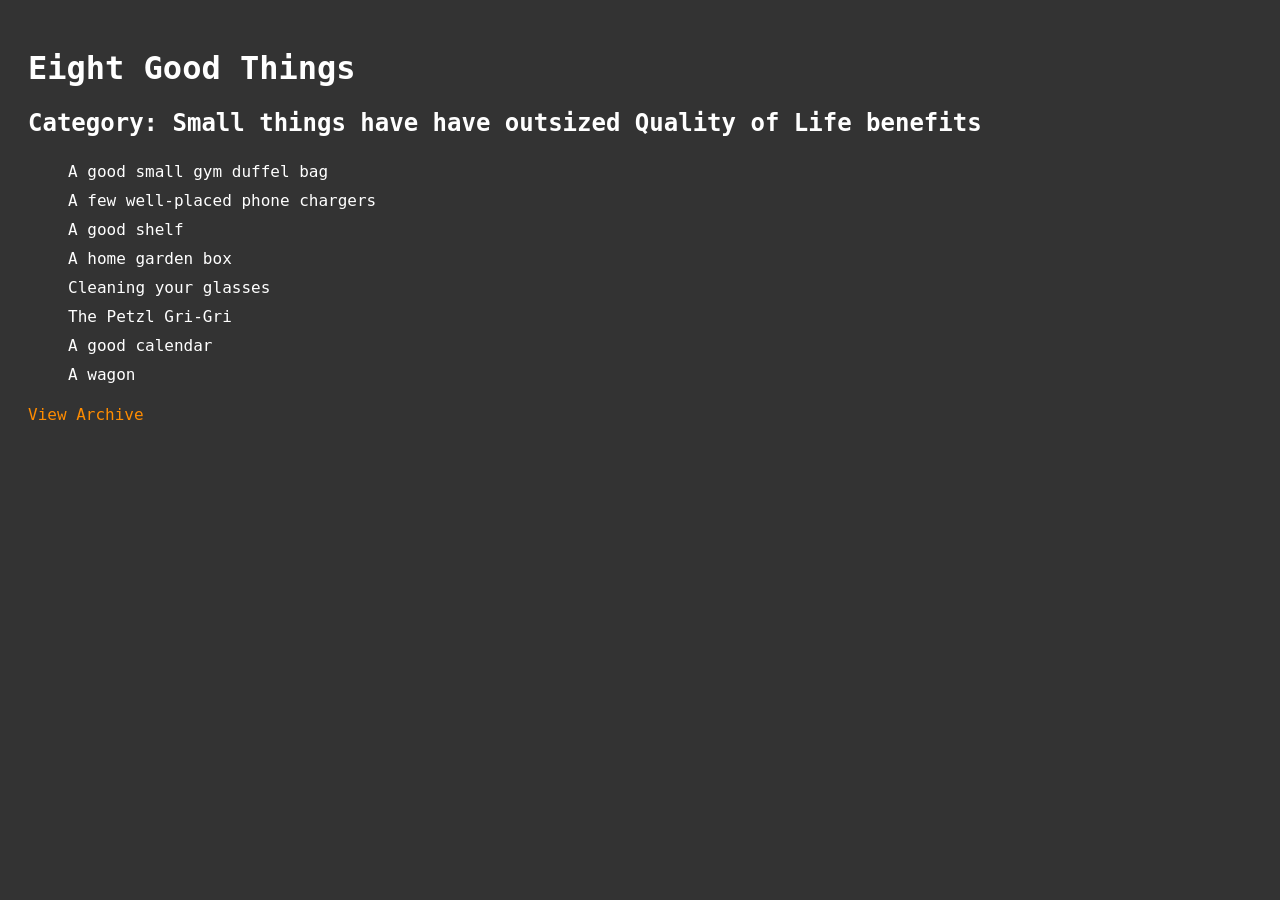
<file: index.html>
<!DOCTYPE html>
    <html lang="en">
    <head>
        <meta charset="UTF-8">
        <meta name="viewport" content="width=device-width, initial-scale=1.0">
        <title>Eight Good Things</title>
        <link rel="stylesheet" href="style.css">
    </head>
    <body>
        <h1>Eight Good Things</h1>
        <h2>Category: Small things have have outsized Quality of Life benefits</h2>
        <ul><li>A good small gym duffel bag</li>
<li>A few well-placed phone chargers</li>
<li>A good shelf</li>
<li>A home garden box</li>
<li>Cleaning your glasses</li>
<li>The Petzl Gri-Gri</li>
<li>A good calendar</li>
<li>A wagon</li>
</ul>
        <a href="archive.html">View Archive</a>
    </body>
    </html>
</file>
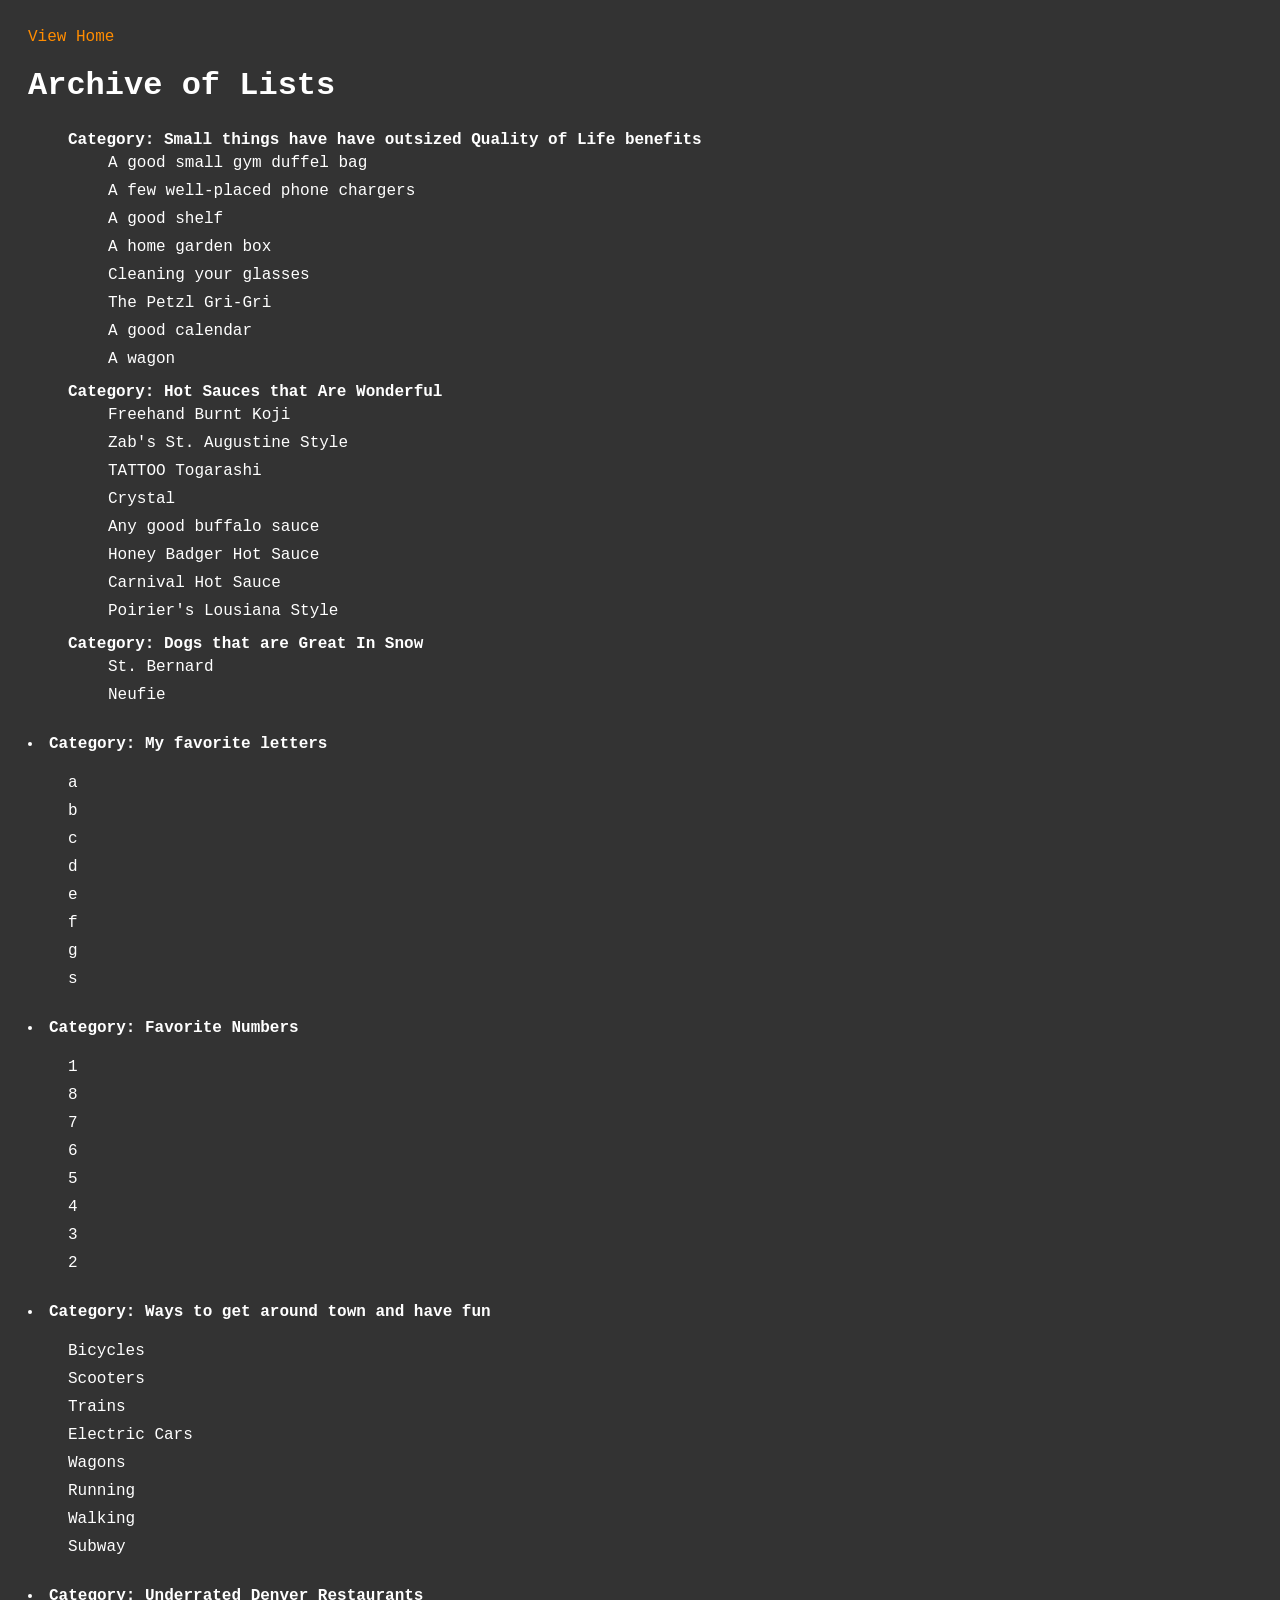
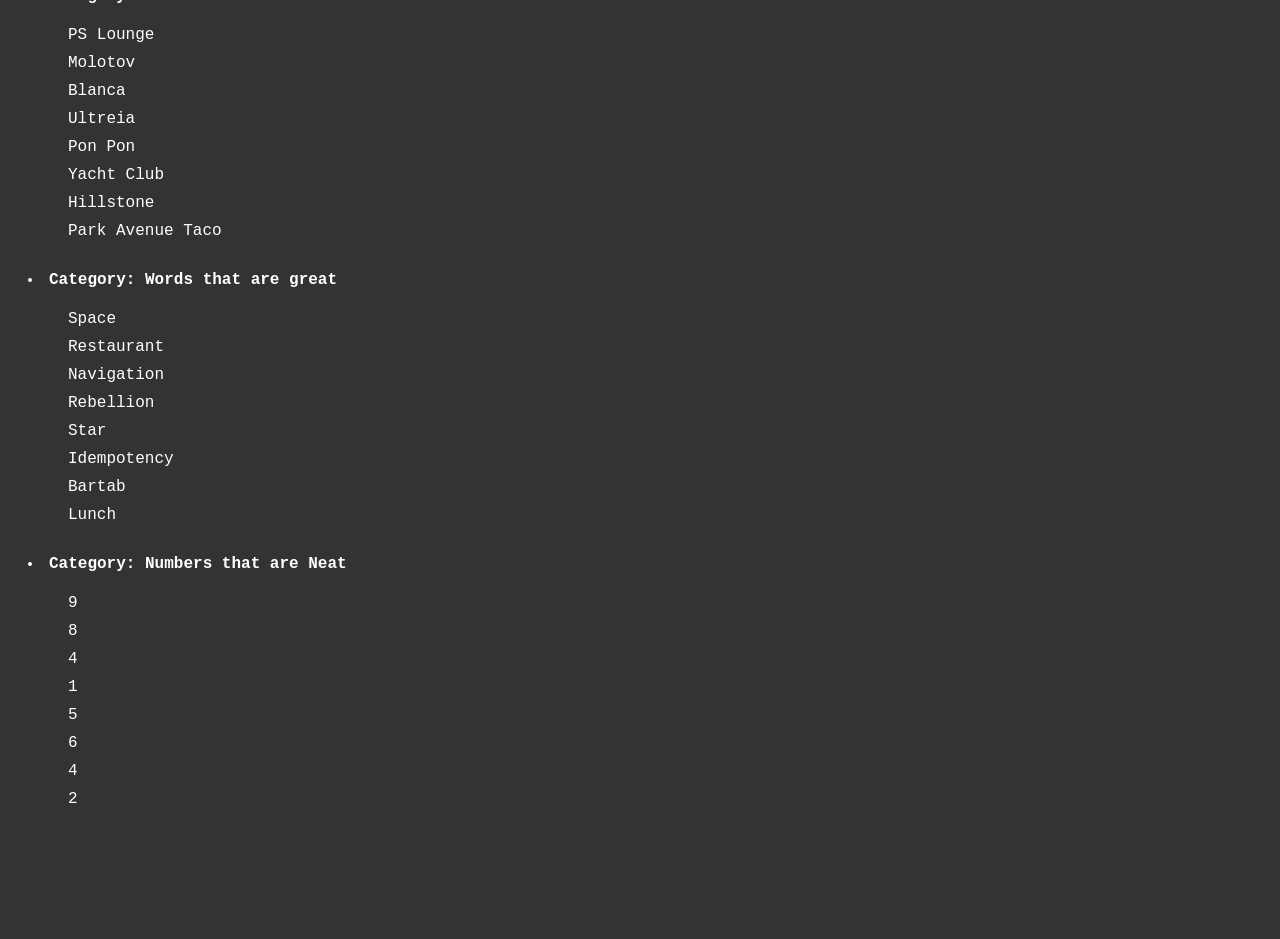
<file: archive.html>
<!DOCTYPE html>
<html lang="en">
<head>
    <meta charset="UTF-8">
    <meta name="viewport" content="width=device-width, initial-scale=1.0">
    <title>Eight Good Things Archive</title>
    <link rel="stylesheet" href="style.css">
</head>
<body>
    <a href="index.html">View Home</a>
    <h1>Archive of Lists</h1>
    <ul><li><strong>Category: Small things have have outsized Quality of Life benefits</strong>
<ul><li>A good small gym duffel bag</li>
<li>A few well-placed phone chargers</li>
<li>A good shelf</li>
<li>A home garden box</li>
<li>Cleaning your glasses</li>
<li>The Petzl Gri-Gri</li>
<li>A good calendar</li>
<li>A wagon</li>
</ul></li>
<li><strong>Category: Hot Sauces that Are Wonderful</strong>
<ul><li>Freehand Burnt Koji</li>
<li>Zab's St. Augustine Style</li>
<li>TATTOO Togarashi</li>
<li>Crystal</li>
<li>Any good buffalo sauce</li>
<li>Honey Badger Hot Sauce</li>
<li>Carnival Hot Sauce</li>
<li>Poirier's Lousiana Style</li>
</ul></li>

        <li><strong>Category: Dogs that are Great In Snow</strong>
            <ul>
                <li>St. Bernard</li>
                <li>Neufie</li>
                <!-- Add the rest of your items here -->
            </ul>
        </li>
        <!-- Add more archived lists here -->
    </ul>
</body>
</html><li><strong>Category: My favorite letters</strong>
<ul><li>a</li>
<li>b</li>
<li>c</li>
<li>d</li>
<li>e</li>
<li>f</li>
<li>g</li>
<li>s</li>
</ul></li>
<li><strong>Category: Favorite Numbers</strong>
<ul><li>1</li>
<li>8</li>
<li>7</li>
<li>6</li>
<li>5</li>
<li>4</li>
<li>3</li>
<li>2</li>
</ul></li>
<li><strong>Category: Ways to get around town and have fun</strong>
<ul><li>Bicycles</li>
<li>Scooters</li>
<li>Trains</li>
<li>Electric Cars</li>
<li>Wagons</li>
<li>Running</li>
<li>Walking</li>
<li>Subway</li>
</ul></li>
<li><strong>Category: Underrated Denver Restaurants</strong>
<ul><li>PS Lounge</li>
<li>Molotov</li>
<li>Blanca</li>
<li>Ultreia</li>
<li>Pon Pon</li>
<li>Yacht Club</li>
<li>Hillstone</li>
<li>Park Avenue Taco</li>
</ul></li>
<li><strong>Category: Words that are great</strong>
<ul><li>Space</li>
<li>Restaurant</li>
<li>Navigation</li>
<li>Rebellion</li>
<li>Star</li>
<li>Idempotency</li>
<li>Bartab</li>
<li>Lunch</li>
</ul></li>
<li><strong>Category: Numbers that are Neat</strong>
<ul><li>9</li>
<li>8</li>
<li>4</li>
<li>1</li>
<li>5</li>
<li>6</li>
<li>4</li>
<li>2</li>
</ul></li>
</file>
<file: style.css>
body {
    background-color: #333;
    color: #fff;
    font-family: 'Roboto Mono', monospace;
    padding: 20px;
}

h1, h2 {
    color: #fff;
}

ul {
    list-style-type: none;
}

li {
    padding: 5px 0;
}

a {
    color: #ff8c00; /* Bright Orange */
    text-decoration: none; /* Removes underline */
}

a:hover {
    text-decoration-style: solid;
    text-decoration: underline;
}
</file>
